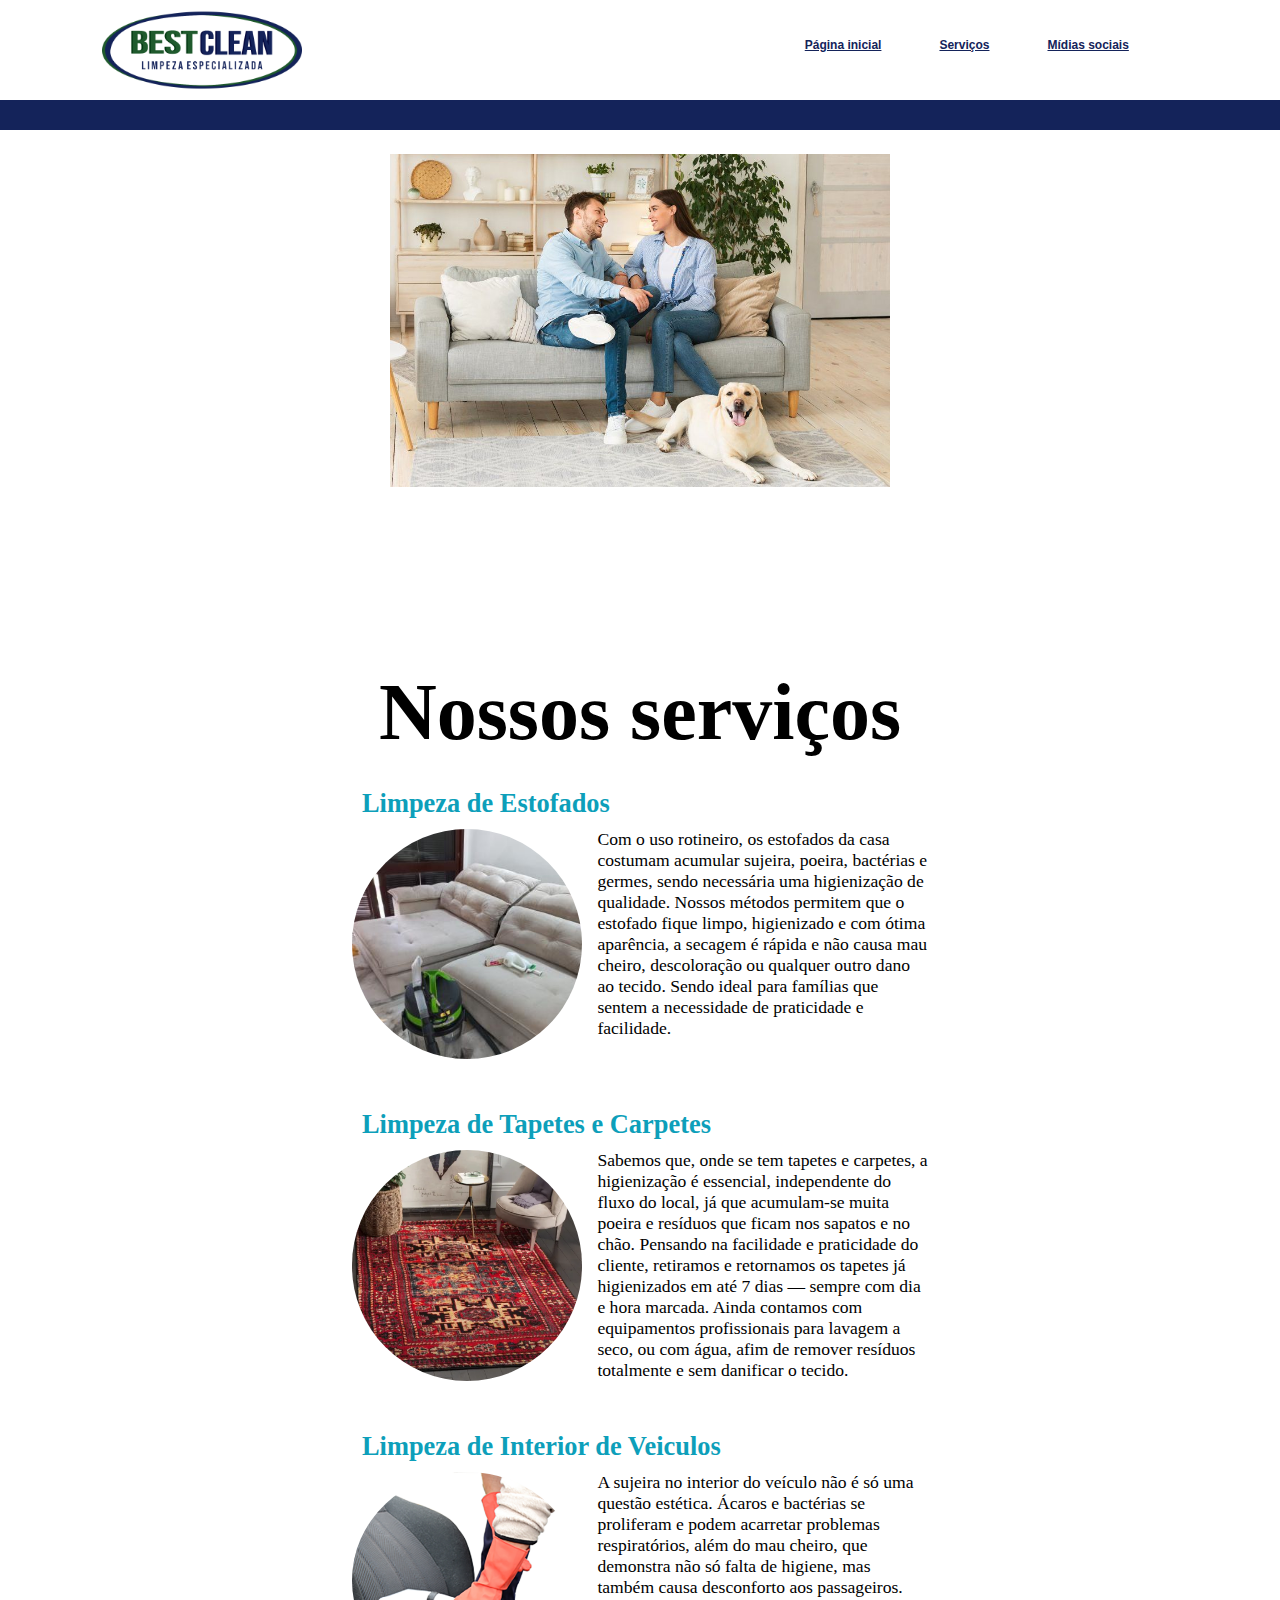
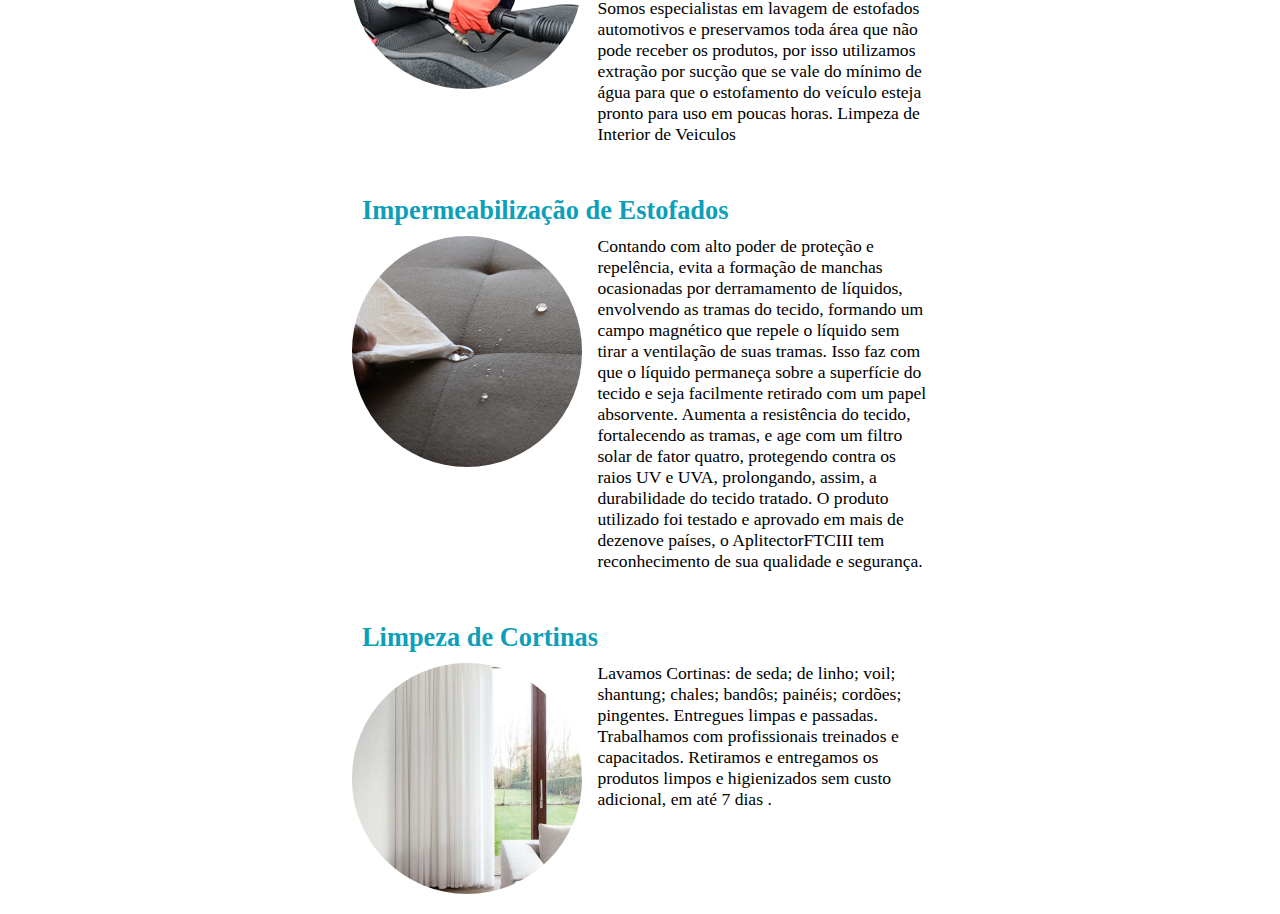
<file: index.html>
<!DOCTYPE html>
<html lang="PT-BR">
<head>
    <meta charset="UTF-8">
    <meta http-equiv="X-UA-Compatible" content="IE=edge">
    <meta name="viewport" content="width=device-width, initial-scale=1.0">
    <link rel="shortcut icon" href="image/logo funde preenchido.png" type="image/x-icon">
    <link rel="stylesheet" href="styles.css">
    <link rel="stylesheet" href="servicos.css">
    <link rel="stylesheet" href="styles/top.css">
    <link rel="stylesheet" href="styles/footer.css">
    <link rel="stylesheet" href="styles/carrosel.css">
    <link href='https://cdn.jsdelivr.net/npm/boxicons@2.0.5/css/boxicons.min.css' rel='stylesheet'>
    <title>Best Clean Brasília</title>
</head>
<body>
    <header>
        <div class="rect">
            
        </div>
        <div id="top">
            <div class="flex">
                <a href="#" class="logo">
                    <img src="image/logo funde preenchido.png" alt="Logo do Best Clean Brasília" id="logo">
                </a>
                <nav id="nav-menu">
                    <ul>
                        <li>
                            <button class="nav_button">
                                <span>
                                    <a href="#">
                                        Página inicial
                                    </a>
                                </span>
                            </button>
                        </li>
                        <li>
                            <button class="nav_button">
                                <span>
                                    <a href="">Serviços</a>
                                </span>
                            </button>
                        </li>
                        <li>
                            <button class="nav_button">
                                <span>
                                    <a href="">Mídias sociais</a>
                                </span>
                            </button>
                        </li>
                    </ul>
                </nav>
            </div>
        </div>

    </header>
    <main>
        <img src="image/dog.jpeg" alt="" id="first_img">
        <h1>Nossos serviços</h1>
        
        <div id="sobre">
            <div class="conteudo" id="limpezaEstofado">
                <div class="information" onclick="showCont('le', 'toggle_le')">
                    <h2 class="title">Limpeza de Estofados</h2>
                    <i class="bx bx-down-arrow-alt" id="toggle_le"></i>
                </div>
                <div>
                    <img src="../image/servicos/quadrado_Higienizacao_de_sofa.jpg" onclick="showCont('le')">
                    <span id="le">
                        <p>
                            Com o uso rotineiro, os estofados da casa costumam acumular sujeira, poeira, bactérias e germes, sendo necessária uma higienização de qualidade. Nossos métodos permitem que o estofado fique limpo, higienizado e com ótima aparência, a secagem é rápida e não causa mau cheiro, descoloração ou qualquer outro dano ao tecido. Sendo ideal para famílias que sentem a necessidade de praticidade e facilidade.
                        </p>
                    </span>
                </div>
            </div>
    
            <div class="conteudo" id="limpezaTapete">
                <div class="information" onclick="showCont('lt', 'toggle_lt')">
                    <h2 class="title">Limpeza de Tapetes e Carpetes</h2>
                    <i class="bx bx-down-arrow-alt" id="toggle_lt"></i>
                </div>
                <div>
                    <img src="../image/servicos/limpeza_ded_tapetes.png" onclick="showCont('lt')">  
                    <span class="texto" id="lt">
                        <p>
                            Sabemos que, onde se tem tapetes e carpetes, a higienização é essencial, independente do fluxo do local, já que acumulam-se muita poeira e resíduos que ficam nos sapatos e no chão. Pensando na facilidade e praticidade do cliente, retiramos e retornamos os tapetes já higienizados em até 7 dias — sempre com dia e hora marcada. Ainda contamos com equipamentos profissionais para lavagem a seco, ou com água, afim de remover resíduos totalmente e sem danificar o tecido.
                        </p>
                    </span> 
                </div>
            </div>
            
            <div class="conteudo" id="limpezaInterior">
                <div class="information" onclick="showCont('li', 'toggle_li')">
                    <h2 class="title">Limpeza de Interior de Veiculos</h2>      
                    <i class="bx bx-down-arrow-alt" id="toggle_li"></i>
                </div>
                <div>
                    <img src="../image/servicos/quadrado_limpeza_de_interior_de_veiculos.png" onclick="showCont('li')">     
                    <span id="li">
                        <p>
                            A sujeira no interior do veículo não é só uma questão estética. Ácaros e bactérias se proliferam e podem acarretar problemas respiratórios, além do mau cheiro, que demonstra não só falta de higiene, mas também causa desconforto aos passageiros. Somos especialistas em lavagem de estofados automotivos e preservamos toda área que não pode receber os produtos, por isso utilizamos extração por sucção que se vale do mínimo de água para que o estofamento do veículo esteja pronto para uso em poucas horas.
                    Limpeza de Interior de Veiculos
                        </p>
                    </span>
                </div>
            </div>
    
            <div class="conteudo" id="impermeabilizacao">
                <div class="information" onclick="showCont('i', 'toggle_i')">
                    <h2 class="title">Impermeabilização de Estofados</h2>
                    <i class="bx bx-down-arrow-alt" id="toggle_i"></i>
                </div>
                <div>
                    <img src="../image/servicos/impermeabilizacao_de_estofados.png" onclick="showCont('i')">
                    <span id="i">
                        <p>
                            Contando com alto poder de proteção e repelência, evita a formação de manchas ocasionadas por derramamento de líquidos, envolvendo as tramas do tecido, formando um campo magnético que repele o líquido sem tirar a ventilação de suas tramas. Isso faz com que o líquido permaneça sobre a superfície do tecido e seja facilmente retirado com um papel absorvente.
                            Aumenta a resistência do tecido, fortalecendo as tramas, e age com um filtro solar de fator quatro, protegendo contra os raios UV e UVA, prolongando, assim, a durabilidade do tecido tratado.
                            O produto utilizado foi testado e aprovado em mais de dezenove países, o AplitectorFTCIII tem reconhecimento de sua qualidade e segurança.
                        </p>
                    </span>
                </div>
            </div>
    
            <div class="conteudo" id="limpezaCortinas">
                <div class="information" onclick="showCont('lc', 'toggle_lc')">
                    <h2 class="title">Limpeza de Cortinas</h2>
                    <i class="bx bx-down-arrow-alt" id="toggle_lc"></i>
                </div>
                <div>
                    <img src="../image/servicos/quadrado_cortinas.png">
                    <span id="lc">
                        <p >
                            Lavamos Cortinas: de seda; de linho; voil; shantung; chales; bandôs; painéis; cordões; pingentes. Entregues limpas e passadas.
                             Trabalhamos com profissionais treinados e capacitados.
                             Retiramos e entregamos os produtos limpos e higienizados sem custo adicional, em até 7 dias .
                        </p>
                    </span>
                </div>
            </div>
        </div>
    </main>
</body>
</html>
</file>
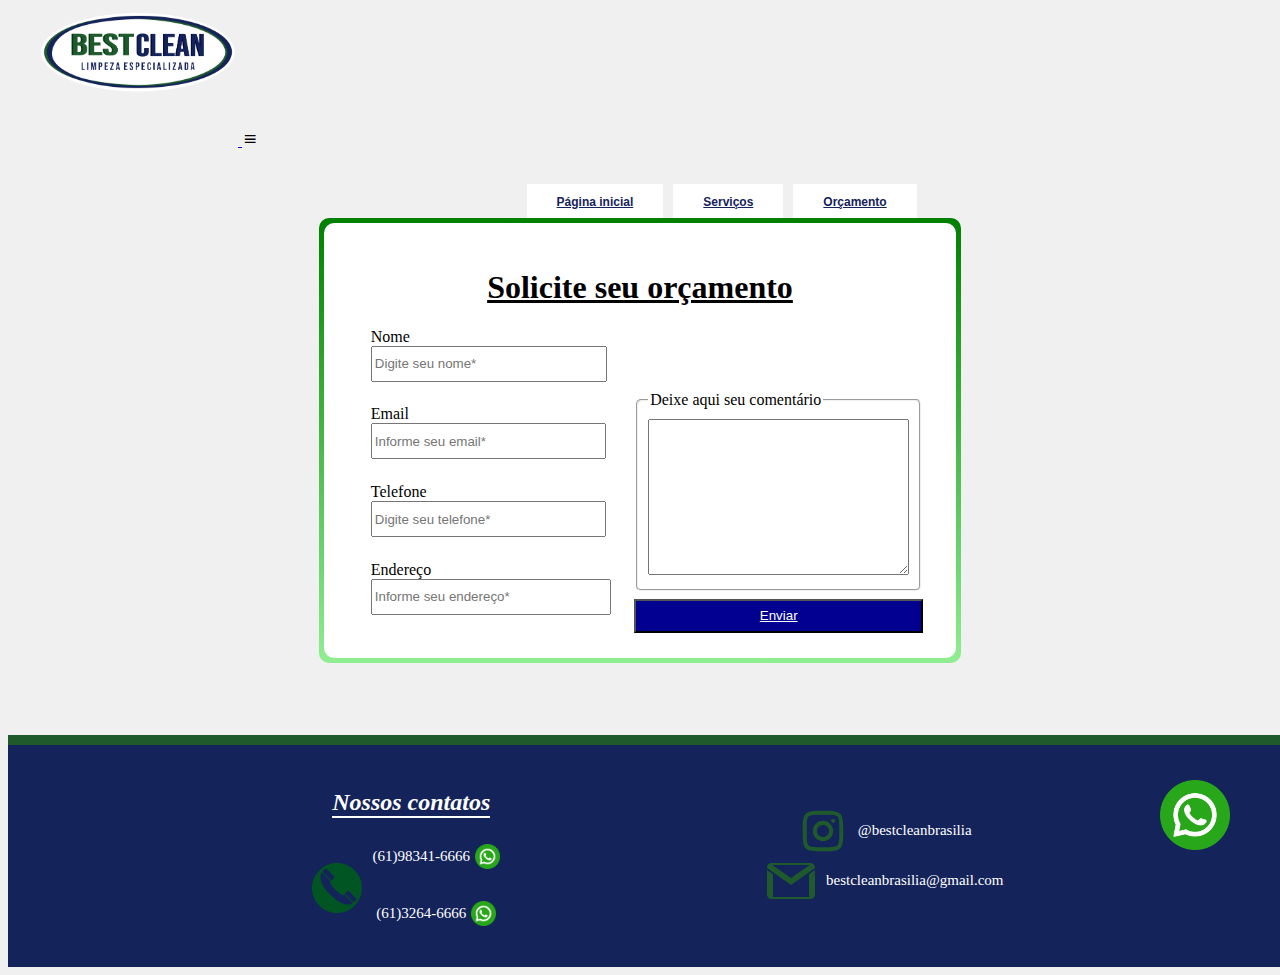
<file: orcamento/index.html>
<!DOCTYPE html>
<html lang="PT-BR">
<head>
    <meta charset="UTF-8">
    <meta http-equiv="X-UA-Compatible" content="IE=edge">
    <meta name="viewport" content="width=device-width, initial-scale=1.0">
    <link rel="shortcut icon" href="../image/logo funde preenchido.png" type="image/x-icon">
    <link rel="stylesheet" href="./orcamento.css"/>
    <link rel="stylesheet" href="../styles/top.css">
    <link rel="stylesheet" href="../styles/footer.css">
    <link href='https://cdn.jsdelivr.net/npm/boxicons@2.0.5/css/boxicons.min.css' rel='stylesheet'>
    <title>Best Clean Brasília</title>
</head>
<body>
    <header>
        <a href="../index.html" class="logo">
            <img src="../image/logo2.png" alt="Logo do Best Clean Brasília" id="logo">
        </a>
        <i class='bx bx-menu header__toggle' id="header-toggle"></i>
        <nav id="nav-menu">
            <ul>
                <li>
                    <button class="nav_button">
                        <span>
                            <a href="../index.html">
                                Página inicial
                            </a>
                        </span>
                    </button>
                </li>
                <li>
                    <button class="nav_button">
                        <span>
                            <a href="../servicos/">Serviços</a>
                        </span>
                    </button>
                </li>
                <li>
                    <button class="nav_button">
                        <span>
                            <a href="#">Orçamento</a>
                        </span>
                    </button>
                </li>
            </ul>
        </nav>
    </header>
    <main>
        <div id="cont">
            <div class="container">
                <h1>Solicite seu orçamento</h1>
                <form method="POST" action="https://formsubmit.co/bestcleanbrasilia@gmail.com">
                    <input type="hidden" name="_next" value="https://badl0rd.github.io/best-clean-brasilia/orcamentoSucesso.html">
                    <input type="hidden" name="_subject" value="Novo orçamento - Best Clean Brasília">
                    <div class="esquerda_form">
                            <div id="inputs_form">
                                <fieldset>
                                    <label for="nome">Nome</label>
                                    <input type="text" name="nome" id="name" placeholder="Digite seu nome*" required>
                                </fieldset>
                                
                                <fieldset>
                                    <label for="email">Email</label>
                                    <input type="email" name="email" id="email" placeholder="Informe seu email*" required>    
                                </fieldset>
                    
                                <fieldset>
                                    <label for="tel">Telefone</label>
                                    <input type="tel" name="tel" id="tel" placeholder="Digite seu telefone*" required>
                                </fieldset>
                                
                                <fieldset>
                                    <label for="address">Endereço</label>
                                    <input type="text" name="address" id="address" placeholder="Informe seu endereço*" required>
                                </fieldset>
                            </div>
                
                        </div>
                        <div class="direita_form">
                            <div class="mensagem" id="msg">
                                <fieldset class="mensagem" id="message" style="border-style:groove;">
                                    <legend>Deixe aqui seu comentário</legend>
                                    <textarea name="mensagem" id="mensagem" cols="30" rows="10" style="resize: vertical"></textarea>
                            </fieldset>
                        </div>
                        <input type="submit" value="Enviar">
                    </div>
                </form>
            </div>
        </div>
    </main>
    <a href="https://wa.me/5561983416666?text=Ol%C3%A1+%F0%9F%91%8B.+Gostaria+de+realizar+um+or%C3%A7amento%21+" 
    id="wpp_link" target="_blank" class="active">
        <img src="../image/whatsapp.png" alt="link para whatsapp"/>
    </a>
    <footer>
        <address>
            <div class="addr right_addr">
                <h3>Nossos contatos</h3>
                <div id="tel_container">
                    <span 
                    id="tel_link" target="_blank" class="address tel">
                        <abbr title="Ligue para nós">
                            <img src="../image/tel.svg" class="telefone">
                        </abbr>
                        <div id="nums">
                            <a href="tel:(61)98341-6666" class="num" target="_blank">
                                <p id="num-1"><abbr title="Clique para ligar">(61)98341-6666</abbr></p>
                                <img src="../image/whatsapp.png" alt="">
                            </a>
                            <a href="tel:(61)3264-6666" class="num" target="_blank">
                                <p id="num-2"><abbr title="Clique para ligar">(61)3264-6666</abbr></p>
                                <img src="../image/whatsapp.png" alt="">
                            </a>
                        </div>
                    </span>
                </div>
            </div>

            <div class="addr left_addr">
                <div id="insta_container">
                    <a href="https://www.instagram.com/bestcleanbrasilia" 
                    class="address insta" id="insta_link" target="_blank">
    
                        <img src="../image/instagram.svg" alt="Logo instagram" id="logo_insta" />
                        <p>@bestcleanbrasilia</p>
    
                    </a>
                </div>
                
                <div id="gmail_container">
                    <a href="" 
                    class="address gmail" id="gmail_link" target="_blank">
    
                        <img src="../image/gmail-logo.svg" alt="Logo Gmail">
                        <p>bestcleanbrasilia@gmail.com</p>
    
                    </a>
    
                </div>
            </div>
        </address>
    </footer>

    <script src="../js/dropdown.js"></script>
</body>
</html>
</file>
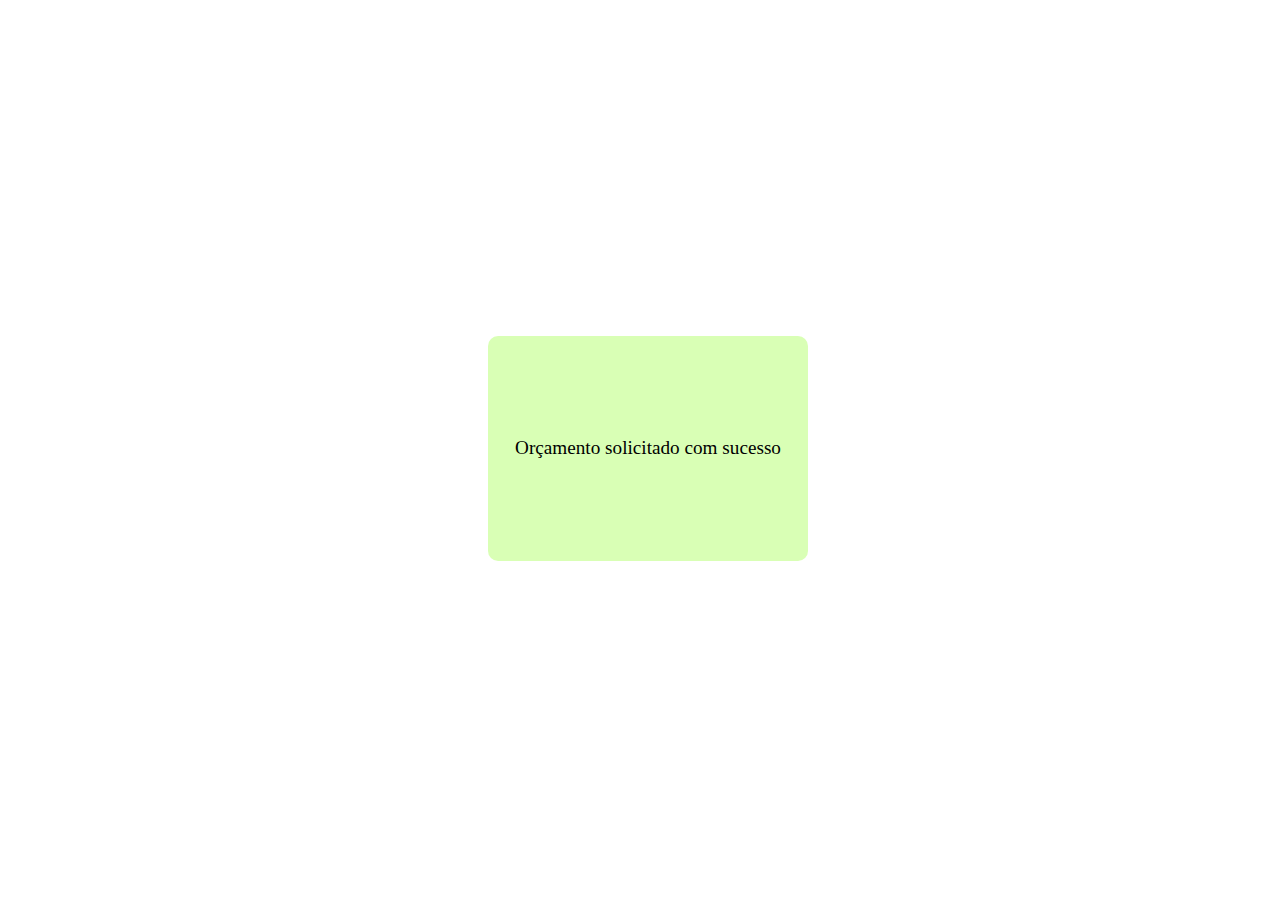
<file: orcamentoSucesso.html>
<!DOCTYPE html>
<html lang="PT-BR">
<head>
    <meta charset="UTF-8">
    <meta http-equiv="X-UA-Compatible" content="IE=edge">
    <meta name="viewport" content="width=device-width, initial-scale=1.0">
    <link rel="shortcut icon" href="image/logo funde preenchido.png" type="image/x-icon">
    <link rel="stylesheet" href="styles/sucesso.css"/>
    <link rel="stylesheet" href="styles/top.css">
    <link rel="stylesheet" href="styles/footer.css">
    <title>Best Clean Brasília</title>
    <title>Best Clean Brasília</title>
</head>
<body>
    <main>
        <div class="conteudo">
            <p>Orçamento solicitado com sucesso</p>
        </div>
        <noscript>
            <a href="index.html">
                <button>
                    Clique aqui para voltar para a página inicial
                </button>
            </a>
        </noscript>
    </main>
    <script src="js/redirecionar.js"></script>
</body>
</html>
</file>
<file: styles.css>
*{
    padding: 0;
    margin: 0;
}
html{
    overflow-x: hidden;
}
main{
    display: flex;
    position: relative;
    align-items: center;
    align-items: center;
    justify-content: center;
    flex-direction: column;
    margin:0 200px;
}
#first_img{
    width: 500px;
    margin-bottom: 150px;
}
h1{
    font-size: 80px;
    margin-top: 30px;
    color: black;
}
</file>
<file: servicos.css>
h2,h3{
    color: #0D9FBA;
    margin: 10px;
    font-size: 1.5em;
}
#servicos{
    display: flex;
    justify-content: center;
    align-items: center;
    flex-direction: row;
    flex-wrap: wrap;
    margin-bottom: 40px;
    width: 90vw;
}
#servicos img{
    border-radius: 100%;
}
hr{
    border-left-width: 100vw;
    margin: 20px;
}

#sobre{
    display: flex;
    justify-content: center;
    align-items: center;
    flex-direction: column;
    width: 70%;
}
#sobre i{
    display: none;
}
.conteudo{
    font-size: 1.1em;
    margin: 20px;
}
.conteudo div{
    display: flex;
    justify-content: flex-start;
    align-items: flex-start;
    flex-direction: row;
}
.conteudo img{
    width: 40%;
    margin-right: 15px;
    display: inline;
    border-radius: 100%;
}
.texto_sobre{
    display: inline;
}
.texto{
    display: flex;
    flex-direction: column;
}
</file>
<file: styles/top.css>
#top, #logo, header address{
    position: relative;
    z-index: 2;
}
.rect{
    position: absolute;
    background-color: white;
    z-index: 1;
    width: 100vw;
    height: 100px;
    border-bottom: #14235A 30px solid;
    top: 0;
}
.flex{
    display: flex;
    flex-direction: row;
    justify-content: center;
}
#logo{
    width: 200px;
    margin-left: 30px;
    margin-top: -50px;
}


nav{
    position: relative;
    margin-left: 37vw;
    margin-right: 50px;
    margin-top: 10px;
}
nav ul{
    display: flex;
    flex-direction: row;
    list-style: none;
    align-items: flex-end;
}
nav li{
    display: block;
    margin: 0 5px 0 5px;
}
nav .nav_button{
    top: 1.5em;

    background: #ffffff;
    border: none;
    
    text-align: center; 
    font-family: arial, sans-serif;
    font-weight: bold;
    font-size: 12px;
    
    overflow: hidden;
    position: relative;
}
nav .nav_button:hover{
    background-color: #14235A;
    border-radius: 10px;
}
nav .nav_button span a:hover{
    color: white;
}
nav .nav_button span a{
    color: #14235A;
    display: inline-block;
    position: relative;
    padding: 10px 24px; 
}
</file>
<file: styles/footer.css>
footer{
    overflow: hidden;
    border-top: 10px solid #1F5A2D;
    background-color: #14235A;
    position: relative;
    display: flex;
    align-items: center;
    justify-content: center;
    flex-direction: column;
    padding: 20px 10px;
    width: 100vw;
}

footer h3{
    color: white;
    font-size: 24px;
    margin-bottom: 15px;
    border-bottom: 2px solid white;
}

/*Address*/
address{
    display: flex;
    flex-direction: row;
}
.addr{
    margin: 0 10vw;
    display: flex;
    flex-direction: column;
    justify-content: center;
    align-items: center;
}

.address{
    display: flex;
    flex-direction: row;
    align-items: center;
    color: white;
    text-decoration: none;
    font-style: normal;
    font-size: 15px;
    transition: all .3s ease-in;
}
.address:hover{
    font-size: 18px;
    text-decoration: underline white;
}


.address img{
    width: 50px;
    margin-right: 10px;
}
/*-----------------------*/

/*Modificando telefone*/
#tel_link{
    display: flex;
    flex-direction: row;
}
.telefone{
    transform: rotateZ(-45deg);
    width: 70px;
}
#nums a{
    color: white;
    display: flex;
    flex-direction: row;
    font-size: 15px;
    text-decoration: none;
}
.num {
    display: flex;
    align-items: center;
    justify-content: center;
    flex-direction: row;
    margin-bottom: 10px;
}
.num img{
    width: 25px;
    height: 25px;
    margin-left: 5px;
}
.num p{
    transition: all .3s ease-in;
}

#num-1:hover{
    font-size: 18px;
}
#num-2:hover{
    font-size: 18px;
}
abbr{
    text-decoration: none;
}

/*Link wpp*/
#wpp_link img{
    user-select: none;
    width: 70px;
    height: 70px;
    position: fixed;
    right:40px;
    bottom: 40px;
    padding: 10px;
    border-radius: 30px;
    opacity: 0;
    transition: all .3s;
    z-index: 3;
}
#wpp_link.active img{
    opacity: 1;
    user-select: none;
}
@media (max-width:600px){
    address{
        flex-direction: column;
    }
}
</file>
<file: styles/carrosel.css>
.flip-card-container{
  width: 15vw;
  height: 15vw;
  margin-left: 25px;
}
.flip-card{
  width: 15vw;
  height: 15vw;
  transition: transform 1500ms;
  transform-style: preserve-3d;
  position: relative;
}
.flip-card-container:hover > .flip-card{
  cursor: pointer;
  transform: rotateY(180deg);
}

.card-front img{
  width: 15vw;
  height: 15vw;
}
.card-front,
.card-back{
  width: 100%;
  height: 100%;
  border-radius: 100%;
  position: absolute;
  display: flex;
  justify-content: center;
  align-items: center;
  backface-visibility: hidden;
}
.card-back{
  transform: rotateY(180deg);
}
.card-back p{
  position: absolute;
  z-index: 1;
  color: white;
  font-size: 15px;
  text-decoration: underline;
}
.card-back img{
  width: 15vw;
  height: 15vw;
  position: relative;
  z-index: 0;
  filter: brightness(50%);
}

@media (max-width:900px){
  .card-back p{
    font-size: 10px;
  }
  .flip-card img{
    width: 100%;
    height: 100%;
  }
  .flip-card{
    width: 100px;
    height: 100px;
  }
  .flip-card-container{
    width: 100%;
    height: 20vh;
  }
  .flip-card{
    transform: rotateY(180deg);
  }

}
</file>
<file: orcamento/orcamento.css>
body{
    background-color: rgb(240, 240, 240);
}
main{
    display: flex;
    flex-direction: column;
    align-items: center;
    justify-content: center;
    position: relative;
    margin-bottom: 8vh;
}
#cont{
    width: 50%;
    display: flex;
    align-items: center;
    justify-content: center;
    padding: 5px;
    background-image: linear-gradient(to bottom, green, lightgreen);
    border-radius: 10px;
}
.container{
    display: flex;
    justify-content: center;
    align-items: center;
    flex-direction: column;
    background-color: white;
    width: 100%;
    height: 100%;
    padding: 20px 20px;
    border: 5px solid transparent;
    border-image-slice: 1;
    border-radius: 10px;
}

h1{
    text-decoration: underline .1em solid black;
    margin-bottom: .5em;
}

form{
    display: flex;
    flex-direction: row;
    align-items: flex-end;
}
fieldset{
    border-radius: 5px;
    border-style: hidden;
    margin-bottom: .5em;
}
#message{
    padding: 10px;
}
input[type=submit]{
    width: 100%;
    height: 2.5em;
    background-color: #020090;;
    color: white;
    text-decoration: underline solid white 1px;
    cursor: pointer;
}
input{
    height: 30px;
    width: 100%;
}

#tel, #address{
    width: 93%;
}
#inputs_form{
    display: flex;
    align-items: flex-start;
    justify-content: flex-start;
    flex-direction: column;
}


@media (max-width:1105px){
    form{
        flex-direction: column;
    }
    main{
        margin-top: 40px;
    }
}
@media (max-width:900px){
    #cont{
        width: 90%;
    }
}
@media (max-width:360px){
    .container{
        width: 70vw;
    }
}
</file>
<file: styles/sucesso.css>
body{
    overflow: hidden;
}
main{
    display: flex;
    justify-content: center;
    align-items: center;
    flex-direction: column;
    width: 100vw;
    height: 100vh;
}
.conteudo{
    display: flex;
    justify-content: center;
    align-items: center;
    width: 25%;
    height: 25%;
    background-color: rgba(202, 255, 153, 0.726);
    border-radius: 10px;
    font-size: larger;
    margin-bottom: 1em;
}
noscript{
    width: 20%;
    height: 5%;
}
a{
    width: 100%;
    height: 100%;
}
button{
    color: white;
    background: #1F5A2D;
    border: solid white 1.8px;
    
    text-align: center; 
    font-family: arial, sans-serif;
    font-weight: bold;
    font-size: 12px;
    cursor: pointer;
    width: 100%;
    height: 100%;
    border-radius: 10px;
}
</file>
